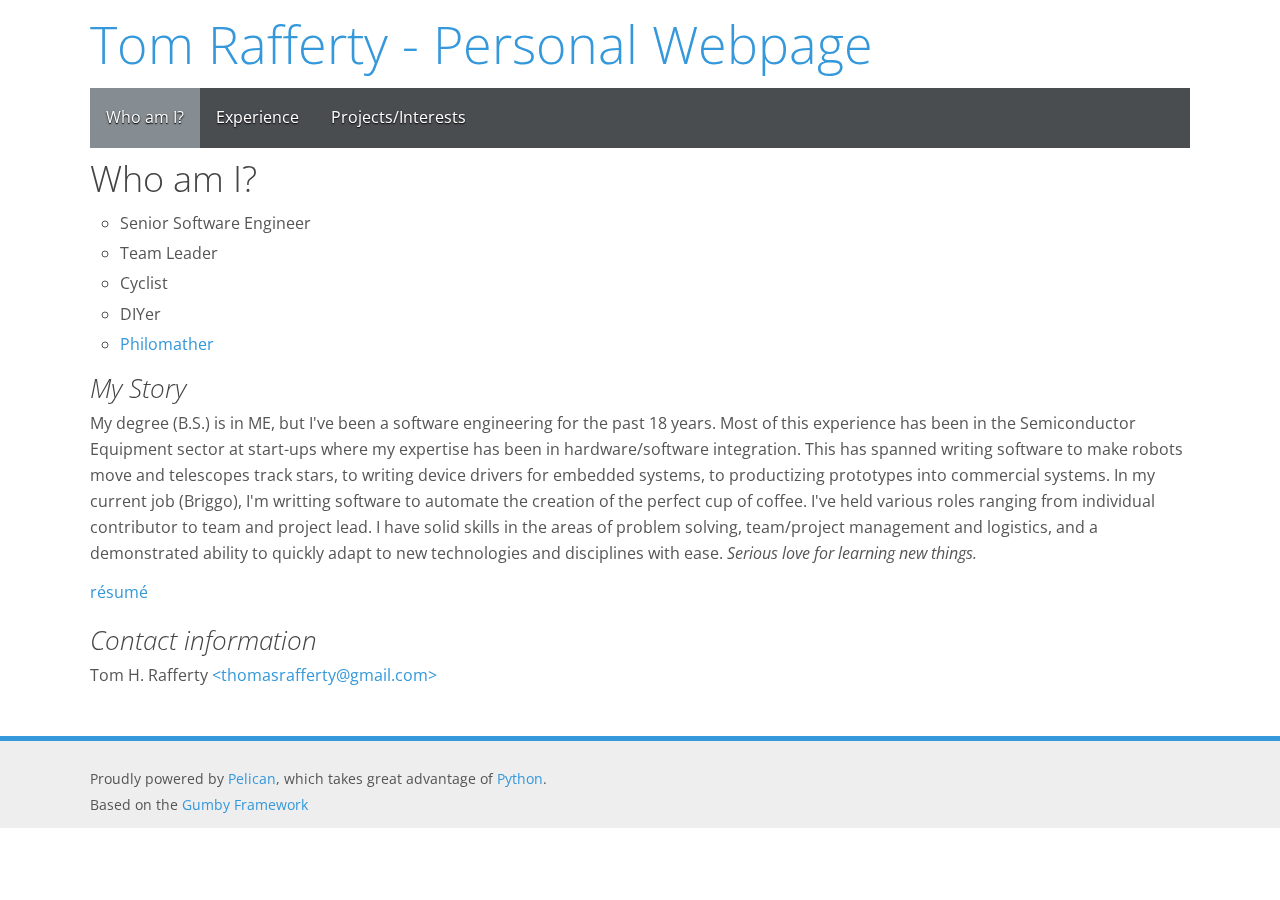
<file: index.html>
<!DOCTYPE html>
<html lang="en">
<head>

        <title>Who am I?</title>
        <meta charset="utf-8" />


        <!-- Mobile viewport optimized: j.mp/bplateviewport -->
        <meta name="viewport" content="width=device-width,initial-scale=1, maximum-scale=1">

        <link rel="stylesheet" type="text/css" href="http://trafferty.github.io/theme/gumby.css" />
        <link rel="stylesheet" type="text/css" href="http://trafferty.github.io/theme/style.css" />
        <link rel="stylesheet" type="text/css" href="http://trafferty.github.io/theme/pygment.css" />

        <script src="http://trafferty.github.io/theme/js/libs/modernizr-2.6.2.min.js"></script>






</head>

<body id="index" class="home">


    <div class="container">

        <div class="row">

          <header id="banner" class="body">
                  <h1><a href="http://trafferty.github.io">Tom Rafferty - Personal Webpage <strong></strong></a></h1>
          </header><!-- /#banner -->

            <div id="navigation" class="navbar row">
              <a href="#" gumby-trigger="#navigation &gt; ul" class="toggle"><i class="icon-menu"></i></a>
             
              <ul class="columns">

                <li class="active"><a href="http://trafferty.github.io/pages/main.html">Who am I?</a></li>
                <li><a href="http://trafferty.github.io/pages/experience.html">Experience</a></li>
                <li><a href="http://trafferty.github.io/pages/proj_int.html">Projects/Interests</a></li>

              </ul>
            </div>

    <h1>Who am I?</h1>
    

    <ul class="simple">
<li>Senior Software Engineer</li>
<li>Team Leader</li>
<li>Cyclist</li>
<li>DIYer</li>
<li><a class="reference external" href="http://en.wikipedia.org/wiki/Philomath">Philomather</a></li>
</ul>
<div class="section" id="my-story">
<h2><em>My Story</em></h2>
<p>My degree (B.S.) is in ME, but I've been a software engineering for the past 18 years.  Most of this experience has been in the Semiconductor Equipment sector at start-ups where my expertise has been in hardware/software integration.  This has spanned writing software to make robots move and telescopes track stars, to writing device drivers for embedded systems, to productizing prototypes into commercial systems.  In my current job (Briggo), I'm writting software to automate the creation of the perfect cup of coffee.  I've held various roles ranging from individual contributor to team and project lead.  I have solid skills in the areas of problem solving, team/project management and logistics, and a demonstrated ability to quickly adapt to new technologies and disciplines with ease. <em>Serious love for learning new things.</em></p>
<p><a class="reference external" href="http://trafferty.github.io/files/thr_resume.pdf">résumé</a></p>
</div>
<div class="section" id="contact-information">
<h2><em>Contact information</em></h2>
<p>Tom H. Rafferty <script type="text/javascript">
var e = "gm";
e = "@" + e + "ai";
e += "l.com";
n1 = "thom"
n2 = "asraff"
n3 = "erty"
e = n1 + n2 + n3 + e;
var nspm = "mailto";
nspm = nspm + ":" + e;
nspm = "<a href='" + nspm +"'>&lt;" + e + "&gt;</a>";
document.onload += document.write(nspm);
</script></p>
</div>


       </div><!-- /.row -->
    </div><!-- /.container -->


       <div class="container.nopad bg">

    
        <footer id="credits" class="row">
          <div class="seven columns left-center">

                   <address id="about" class="vcard body">
                    Proudly powered by <a href="http://getpelican.com/">Pelican</a>,
                    which takes great advantage of <a href="http://python.org">Python</a>.
                    <br />
                    Based on the <a target="_blank" href="http://gumbyframework.com">Gumby Framework</a>
                    </address>
          </div>


          <div class="seven columns">
            <div class="row">
              <ul class="socbtns">





              </ul>
            </div>
          </div>
        </footer>

    </div>


  <script src="http://trafferty.github.io/theme/js/libs/jquery-1.9.1.min.js"></script>
  <script src="http://trafferty.github.io/theme/js/libs/gumby.min.js"></script>
  <script src="http://trafferty.github.io/theme/js/plugins.js"></script>
</body>
</html>
</file>
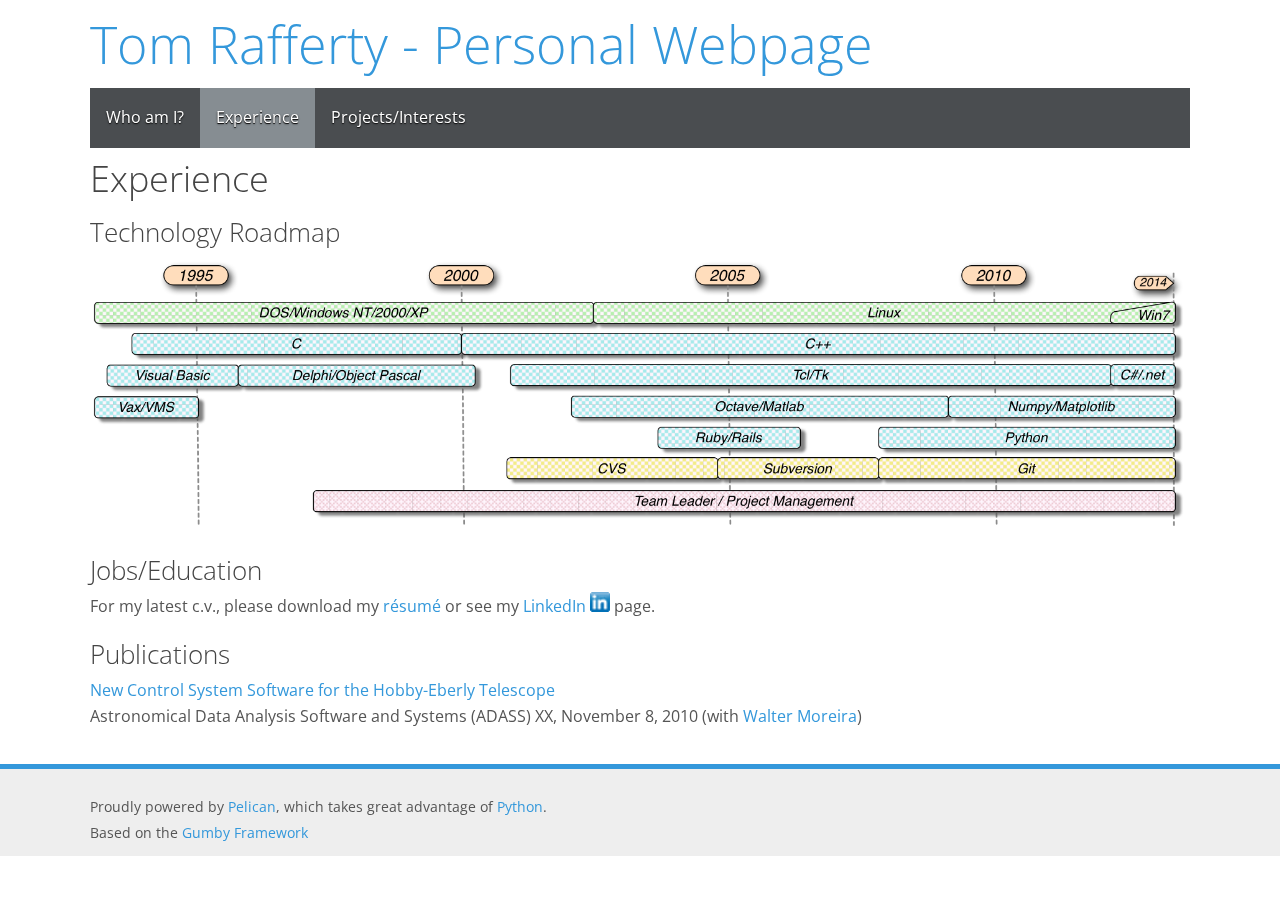
<file: pages/experience.html>
<!DOCTYPE html>
<html lang="en">
<head>

        <title>Experience</title>
        <meta charset="utf-8" />


        <!-- Mobile viewport optimized: j.mp/bplateviewport -->
        <meta name="viewport" content="width=device-width,initial-scale=1, maximum-scale=1">

        <link rel="stylesheet" type="text/css" href="http://trafferty.github.io/theme/gumby.css" />
        <link rel="stylesheet" type="text/css" href="http://trafferty.github.io/theme/style.css" />
        <link rel="stylesheet" type="text/css" href="http://trafferty.github.io/theme/pygment.css" />

        <script src="http://trafferty.github.io/theme/js/libs/modernizr-2.6.2.min.js"></script>






</head>

<body id="index" class="home">


    <div class="container">

        <div class="row">

          <header id="banner" class="body">
                  <h1><a href="http://trafferty.github.io">Tom Rafferty - Personal Webpage <strong></strong></a></h1>
          </header><!-- /#banner -->

            <div id="navigation" class="navbar row">
              <a href="#" gumby-trigger="#navigation &gt; ul" class="toggle"><i class="icon-menu"></i></a>
             
              <ul class="columns">

                <li><a href="http://trafferty.github.io/pages/main.html">Who am I?</a></li>
                <li class="active"><a href="http://trafferty.github.io/pages/experience.html">Experience</a></li>
                <li><a href="http://trafferty.github.io/pages/proj_int.html">Projects/Interests</a></li>

              </ul>
            </div>

    <h1>Experience</h1>
    

    <div class="section" id="technology-roadmap">
<h2>Technology Roadmap</h2>
<p><a class="reference external" href="http://trafferty.github.io/files/TechnologyRoadmap5_color.png"><img alt="TechnologyRoadmap" src="http://trafferty.github.io/files/TechnologyRoadmap5_color.png" /></a></p>
</div>
<div class="section" id="jobs-education">
<h2>Jobs/Education</h2>
<p class="expanded">For my latest c.v., please download my <a class="reference external" href="http://trafferty.github.io/files/thr_resume.pdf">résumé</a> or see my <a class="reference external" href="https://www.linkedin.com/in/tomrafferty">LinkedIn</a> <a class="reference external" href="https://www.linkedin.com/in/tomrafferty"><img alt="linkedin-icon" class="align-top" src="http://trafferty.github.io/files/linkedin.png" style="height: 20px;" /></a> page.</p>
</div>
<div class="section" id="publications">
<h2>Publications</h2>
<div class="expanded line-block">
<div class="line"><a class="reference external" href="http://trafferty.github.io/files/ADASS_2010_PublishedPaper.pdf">New Control System Software for the Hobby-Eberly Telescope</a></div>
<div class="line">Astronomical Data Analysis Software and Systems (ADASS) XX, November 8, 2010 (with <a class="reference external" href="http://www.waltermoreira.net/">Walter Moreira</a>)</div>
</div>
</div>


       </div><!-- /.row -->
    </div><!-- /.container -->


       <div class="container.nopad bg">

    
        <footer id="credits" class="row">
          <div class="seven columns left-center">

                   <address id="about" class="vcard body">
                    Proudly powered by <a href="http://getpelican.com/">Pelican</a>,
                    which takes great advantage of <a href="http://python.org">Python</a>.
                    <br />
                    Based on the <a target="_blank" href="http://gumbyframework.com">Gumby Framework</a>
                    </address>
          </div>


          <div class="seven columns">
            <div class="row">
              <ul class="socbtns">





              </ul>
            </div>
          </div>
        </footer>

    </div>


  <script src="http://trafferty.github.io/theme/js/libs/jquery-1.9.1.min.js"></script>
  <script src="http://trafferty.github.io/theme/js/libs/gumby.min.js"></script>
  <script src="http://trafferty.github.io/theme/js/plugins.js"></script>
</body>
</html>
</file>
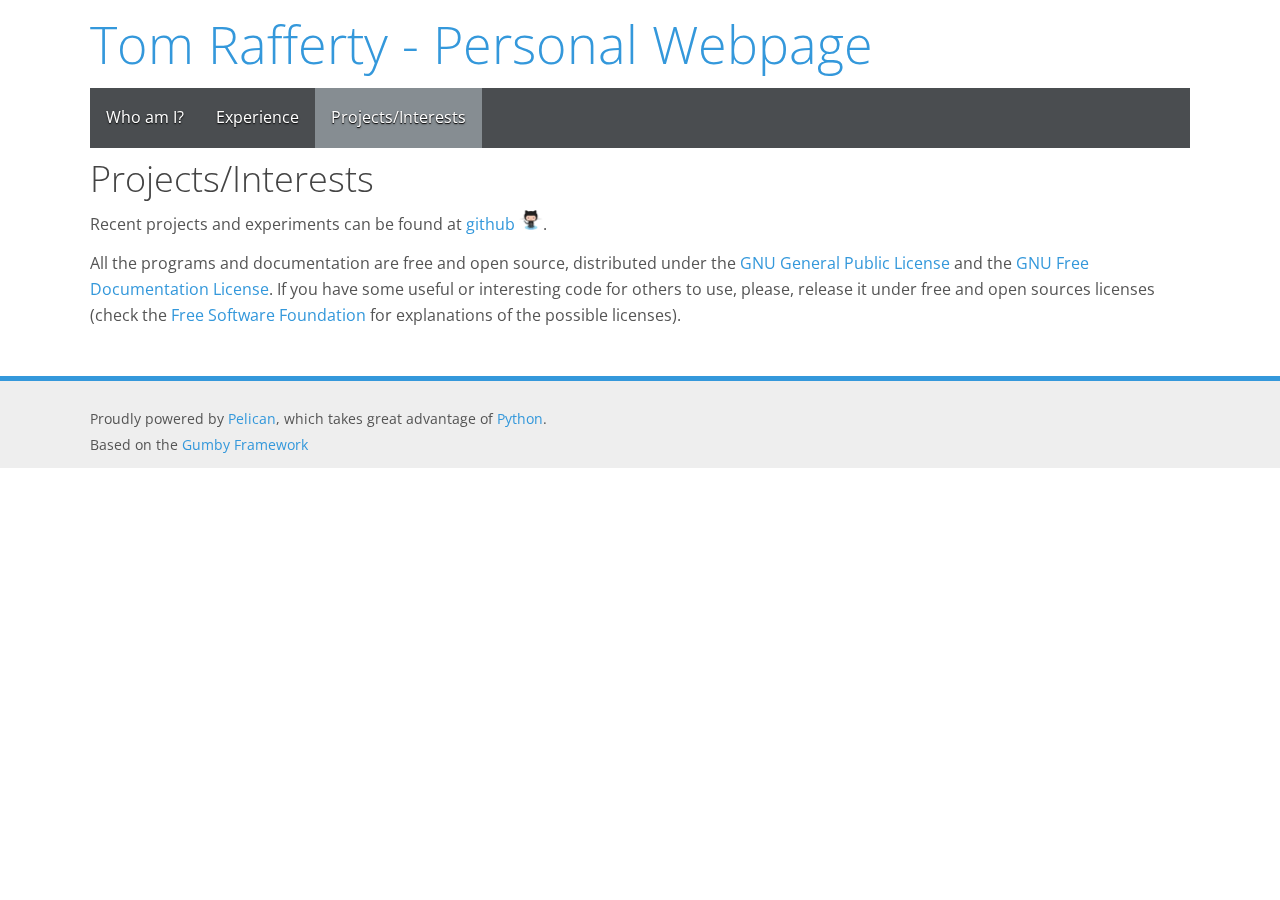
<file: pages/proj_int.html>
<!DOCTYPE html>
<html lang="en">
<head>

        <title>Projects/Interests</title>
        <meta charset="utf-8" />


        <!-- Mobile viewport optimized: j.mp/bplateviewport -->
        <meta name="viewport" content="width=device-width,initial-scale=1, maximum-scale=1">

        <link rel="stylesheet" type="text/css" href="http://trafferty.github.io/theme/gumby.css" />
        <link rel="stylesheet" type="text/css" href="http://trafferty.github.io/theme/style.css" />
        <link rel="stylesheet" type="text/css" href="http://trafferty.github.io/theme/pygment.css" />

        <script src="http://trafferty.github.io/theme/js/libs/modernizr-2.6.2.min.js"></script>






</head>

<body id="index" class="home">


    <div class="container">

        <div class="row">

          <header id="banner" class="body">
                  <h1><a href="http://trafferty.github.io">Tom Rafferty - Personal Webpage <strong></strong></a></h1>
          </header><!-- /#banner -->

            <div id="navigation" class="navbar row">
              <a href="#" gumby-trigger="#navigation &gt; ul" class="toggle"><i class="icon-menu"></i></a>
             
              <ul class="columns">

                <li><a href="http://trafferty.github.io/pages/main.html">Who am I?</a></li>
                <li><a href="http://trafferty.github.io/pages/experience.html">Experience</a></li>
                <li class="active"><a href="http://trafferty.github.io/pages/proj_int.html">Projects/Interests</a></li>

              </ul>
            </div>

    <h1>Projects/Interests</h1>
    

    <p>Recent projects and experiments can be found at <a class="reference external" href="https://github.com/trafferty">github</a>
<a class="reference external" href="https://github.com/trafferty"><img alt="github-icon" class="align-top" src="http://trafferty.github.io/files/Octocat.png" style="height: 20px;" /></a>.</p>
<p>All the programs and documentation are free and open source,
distributed under the
<a class="reference external" href="http://www.fsf.org/licenses/licenses.html#GPL">GNU General Public License</a> and the
<a class="reference external" href="http://www.fsf.org/licenses/licenses.html#FDL">GNU Free Documentation License</a>.  If you have some useful or interesting
code for others to use, please, release it under free and open sources
licenses (check the
<a class="reference external" href="http://www.fsf.org">Free Software Foundation</a> for explanations of the possible licenses).</p>


       </div><!-- /.row -->
    </div><!-- /.container -->


       <div class="container.nopad bg">

    
        <footer id="credits" class="row">
          <div class="seven columns left-center">

                   <address id="about" class="vcard body">
                    Proudly powered by <a href="http://getpelican.com/">Pelican</a>,
                    which takes great advantage of <a href="http://python.org">Python</a>.
                    <br />
                    Based on the <a target="_blank" href="http://gumbyframework.com">Gumby Framework</a>
                    </address>
          </div>


          <div class="seven columns">
            <div class="row">
              <ul class="socbtns">





              </ul>
            </div>
          </div>
        </footer>

    </div>


  <script src="http://trafferty.github.io/theme/js/libs/jquery-1.9.1.min.js"></script>
  <script src="http://trafferty.github.io/theme/js/libs/gumby.min.js"></script>
  <script src="http://trafferty.github.io/theme/js/plugins.js"></script>
</body>
</html>
</file>
